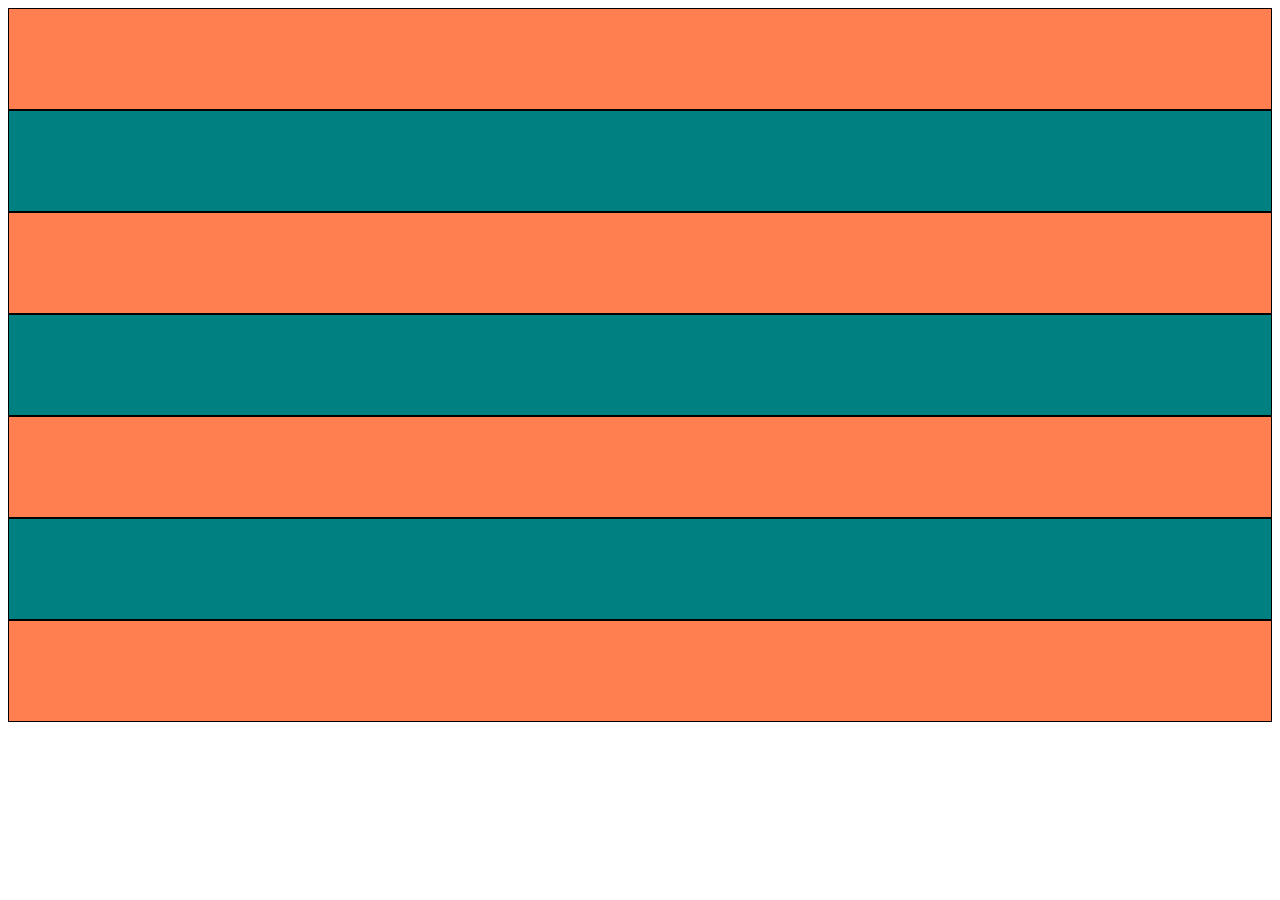
<file: 3.7/index.html>
<!DOCTYPE html>
<html lang="en">
  <head>
    <meta charset="UTF-8" />
    <meta name="viewport" content="width=device-width, initial-scale=1.0" />
    <title>Slectors and Pseudo Selectors</title>
    <style>
      /* input[required="required"] {
        background-color: salmon;
      }

      input {
        border-color: slateblue;
      } */

      .box {
        background-color: teal;
        border: 1px solid black;
        height: 100px;
        display: block;
      }
      .box:nth-child(2n + 1) {
        background-color: coral;
      }
    </style>
  </head>
  <body>
    <div class="container">
      <div class="box"></div>
      <div class="box"></div>
      <div class="box"></div>
      <div class="box"></div>
      <div class="box"></div>
      <div class="box"></div>
      <div class="box">
        <!-- <input type="password" required="required" />
        <input type="submit" /> -->
      </div>
    </div>
  </body>
</html>
</file>
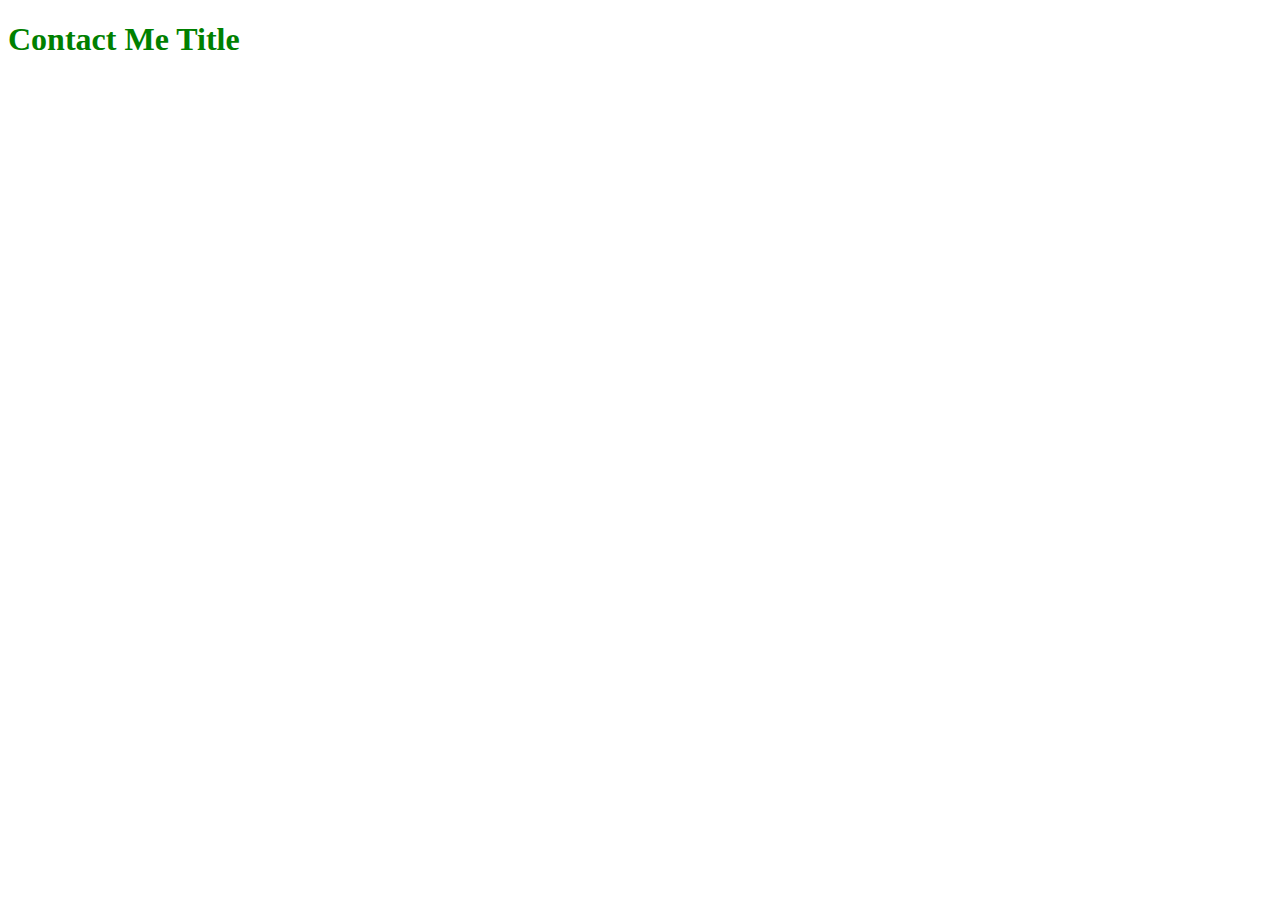
<file: contact-me.html>
<!DOCTYPE html>
<html lang="en">
  <head>
    <meta charset="UTF-8" />
    <meta name="viewport" content="width=device-width, initial-scale=1.0" />
    <title>COntact Me</title>
    <link href="styles.css" rel="stylesheet" />
  </head>
  <body>
    <h1>Contact Me Title</h1>
  </body>
</html>
</file>
<file: styles.css>
h1 {
  color: green;
}
</file>
